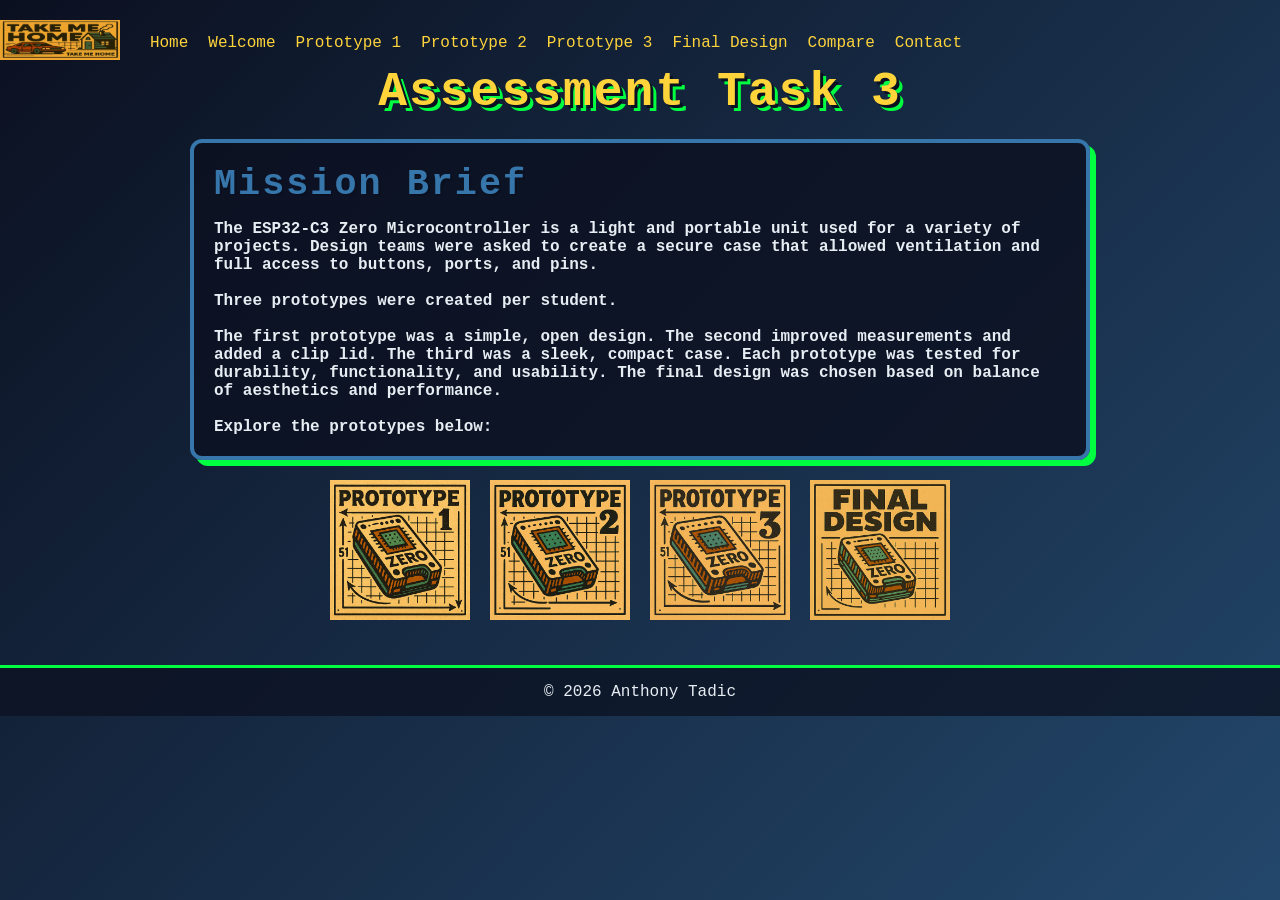
<file: index.html>
<!DOCTYPE html>
<html>
<head>
    <title>The Mission</title>
    <link rel="stylesheet" href="style.css">
</head>

<body>

<!-- ✅ HEADER / NAV BAR -->
<header class="navbar">
    <a href="index.html" class="logo">
        <img src="images/homepage.jpg" alt="Home">
    </a>

    <nav>
        <a href="index.html">Home</a>
        <a href="intro.html">Welcome</a>
        <a href="p1.html">Prototype 1</a>
        <a href="p2.html">Prototype 2</a>
        <a href="p3.html">Prototype 3</a>
        <a href="p4.html">Final Design</a>
        <a href="compare.html">Compare</a>
        <a href="contact.html">Contact</a>
    </nav>
</header>


<h1>Assessment Task 3</h1>



<div class="section">
    <h2>Mission Brief</h2>

    <p>
        <b>The ESP32-C3 Zero Microcontroller is a light and portable unit used for a variety of
        projects. Design teams were asked to create a secure case that allowed
        ventilation and full access to buttons, ports, and pins.<br><br>

        Three prototypes were created per student.<br><br>

        The first prototype was a simple, open design. The second improved measurements and added a clip lid.
        The third was a sleek, compact case.

        Each prototype was tested for durability, functionality, and usability.
        The final design was chosen based on balance of aesthetics and performance.<br><br>

        Explore the prototypes below:</b>
    </p>
</div>

<div class="image-row">
    <a href="p1.html"><img src="images/p1.png"></a>
    <a href="p2.html"><img src="images/p2.png"></a>
    <a href="p3.html"><img src="images/p3.png"></a>
    <a href="p4.html"><img src="images/final.png"></a>
</div>


<footer>
    <p>© 2026 Anthony Tadic</p>
</footer>

</body>
</html>





</body>

</html>
</file>
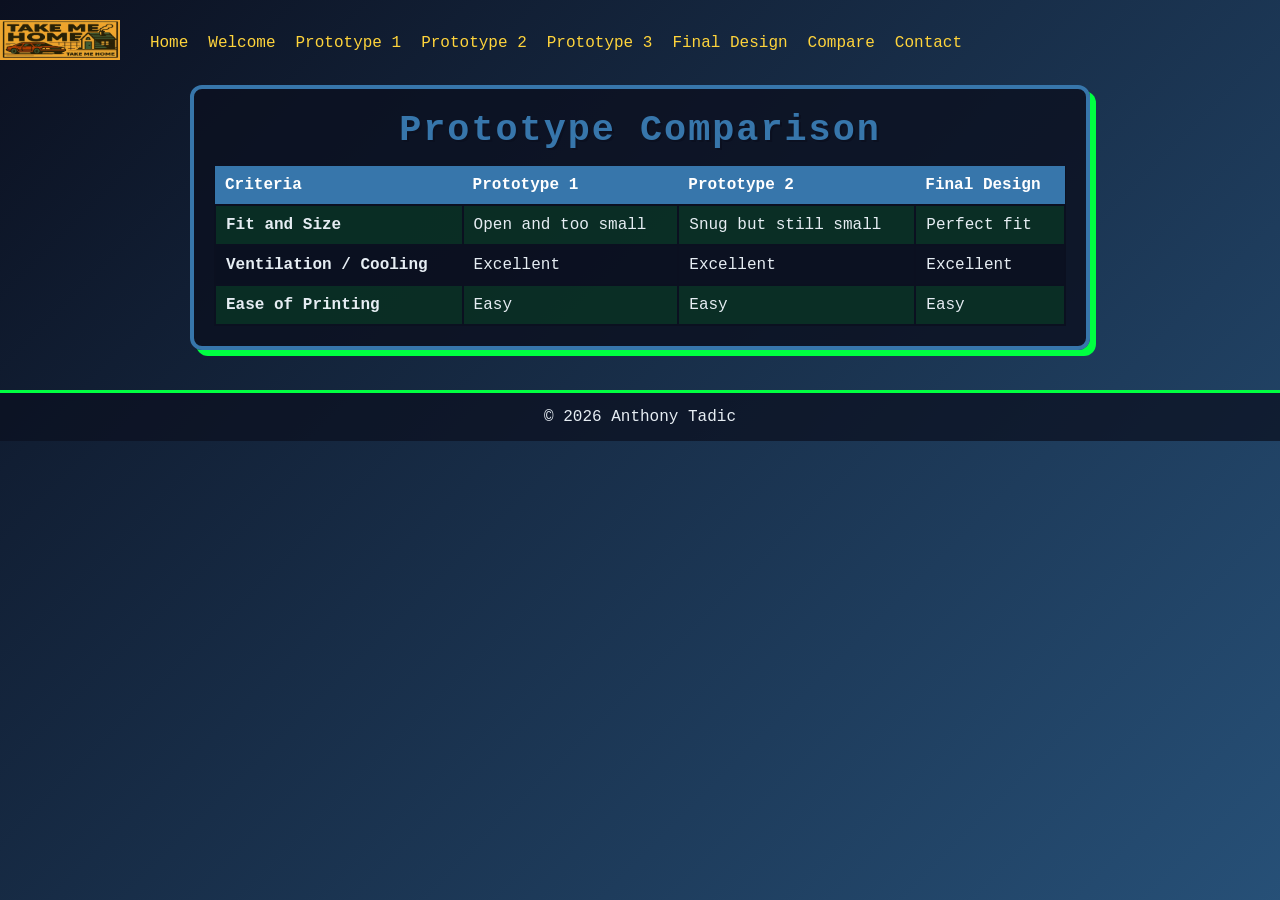
<file: compare.html>
<!DOCTYPE html>
<html>
<head>
    <title>Prototype Comparison</title>
    <link rel="stylesheet" href="style.css">
</head>

<body>

<!-- ✅ HEADER / NAVBAR -->
<header class="navbar">
    <a href="index.html" class="logo">
        <img src="images/homepage.jpg" alt="Home">
    </a>

    <nav>
        <a href="index.html">Home</a>
        <a href="intro.html">Welcome</a>
        <a href="p1.html">Prototype 1</a>
        <a href="p2.html">Prototype 2</a>
        <a href="p3.html">Prototype 3</a>
        <a href="p4.html">Final Design</a>
        <a href="compare.html" class="active">Compare</a>
        <a href="contact.html">Contact</a>
    </nav>
</header>


<!-- ✅ CONTENT -->
<div class="section">
 <h2><center>Prototype Comparison</center></h2>

    <table class="compare-table">
        <tr>
            <th>Criteria</th>
            <th>Prototype 1</th>
            <th>Prototype 2</th>
            <th>Final Design</th>
        </tr>

        <tr>
            <td><strong>Fit and Size</strong></td>
            <td>Open and too small</td>
            <td>Snug but still small</td>
            <td>Perfect fit</td>
        </tr>

        <tr>
            <td><strong>Ventilation / Cooling</strong></td>
            <td>Excellent</td>
            <td>Excellent</td>
            <td>Excellent</td>
        </tr>

        <tr>
            <td><strong>Ease of Printing</strong></td>
            <td>Easy</td>
            <td>Easy</td>
            <td>Easy</td>
        </tr>
    </table>
</div>


<!-- ✅ FOOTER -->
<footer>
    <p>© 2026 Anthony Tadic</p>
</footer>

</body>
</html>
</file>
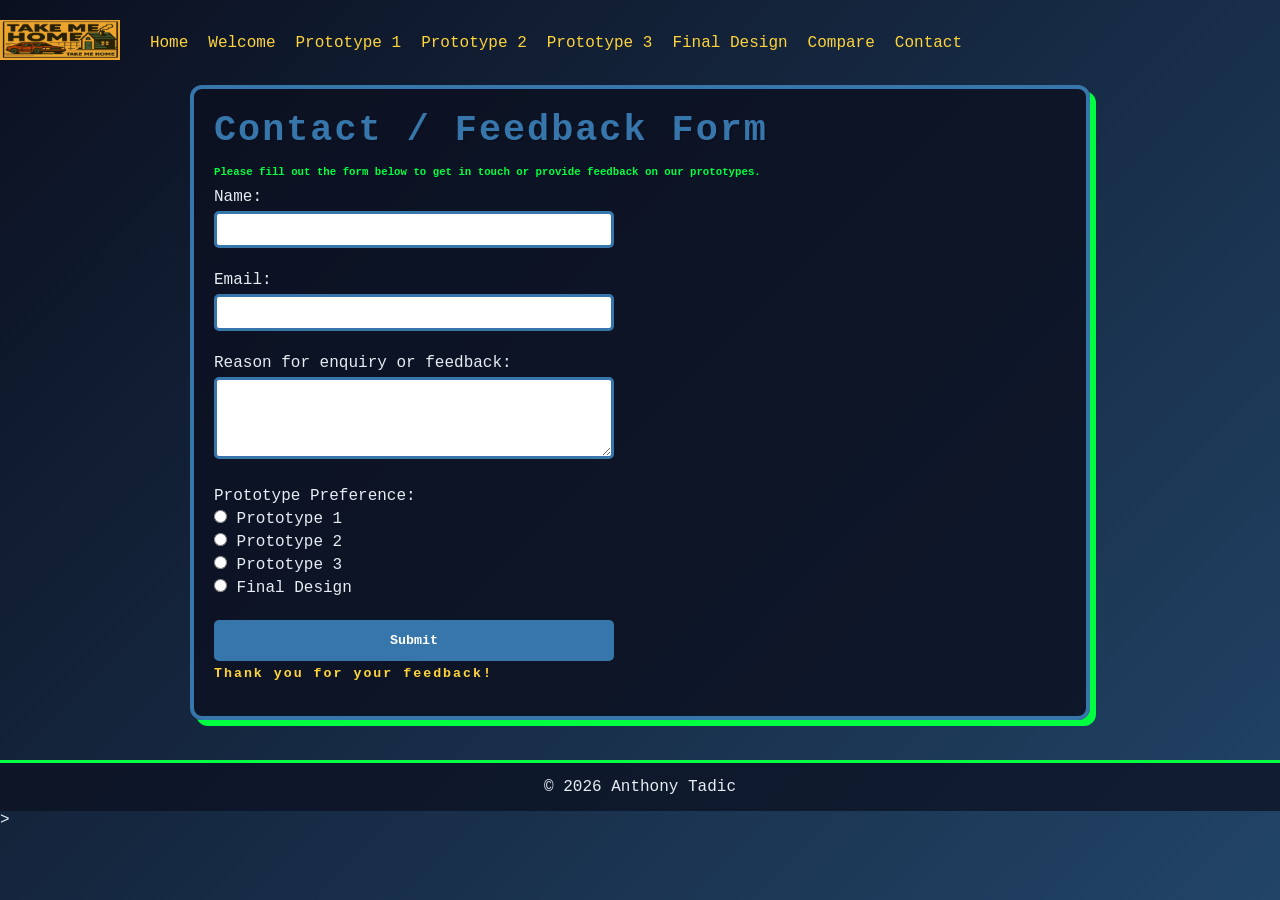
<file: contact.html>
<!DOCTYPE html>
<html>
<head>
    <title>Contact Us</title>
    <link rel="stylesheet" href="style.css">
</head>

<body>

<!-- ✅ HEADER / NAVBAR -->
<header class="navbar">
    <a href="index.html" class="logo">
        <img src="images/homepage.jpg" alt="Home">
    </a>

    <nav>
        <a href="index.html">Home</a>
        <a href="intro.html">Welcome</a>
        <a href="p1.html">Prototype 1</a>
        <a href="p2.html">Prototype 2</a>
        <a href="p3.html">Prototype 3</a>
        <a href="p4.html">Final Design</a>
        <a href="compare.html">Compare</a>
        <a href="contact.html" class="active">Contact</a>
    </nav>
</header>


<!-- ✅ CONTENT -->
<div class="section">
    <h2>Contact / Feedback Form</h2>
    <h6>    Please fill out the form below to get in touch or provide feedback on our prototypes.</center></h6>

    <!-- ✅ FORM -->
    <form action="thankyou.html" method="GET">

        <!-- Name -->
        <label for="name">Name:</label><br>
        <input type="text" id="name" name="name" required><br><br>

        <!-- Email -->
        <label for="email">Email:</label><br>
        <input type="email" id="email" name="email" required><br><br>

        <!-- Reason -->
        <label for="reason">Reason for enquiry or feedback:</label><br>
        <textarea id="reason" name="reason" rows="4" required></textarea><br><br>

        <!-- Prototype Preference -->
        <label>Prototype Preference:</label><br>
        <input type="radio" name="prototype" value="p1"> Prototype 1<br>
        <input type="radio" name="prototype" value="p2"> Prototype 2<br>
        <input type="radio" name="prototype" value="p3"> Prototype 3<br>
        <input type="radio" name="prototype" value="final"> Final Design<br><br>

        <!-- Submit -->
        <input type="submit" value="Submit">
    </form>

    <h5>Thank you for your feedback!</h5>
</div>


<!-- ✅ FOOTER -->
<footer>
    <p>© 2026 Anthony Tadic</p>
</footer>

</body>
</html>>
</file>
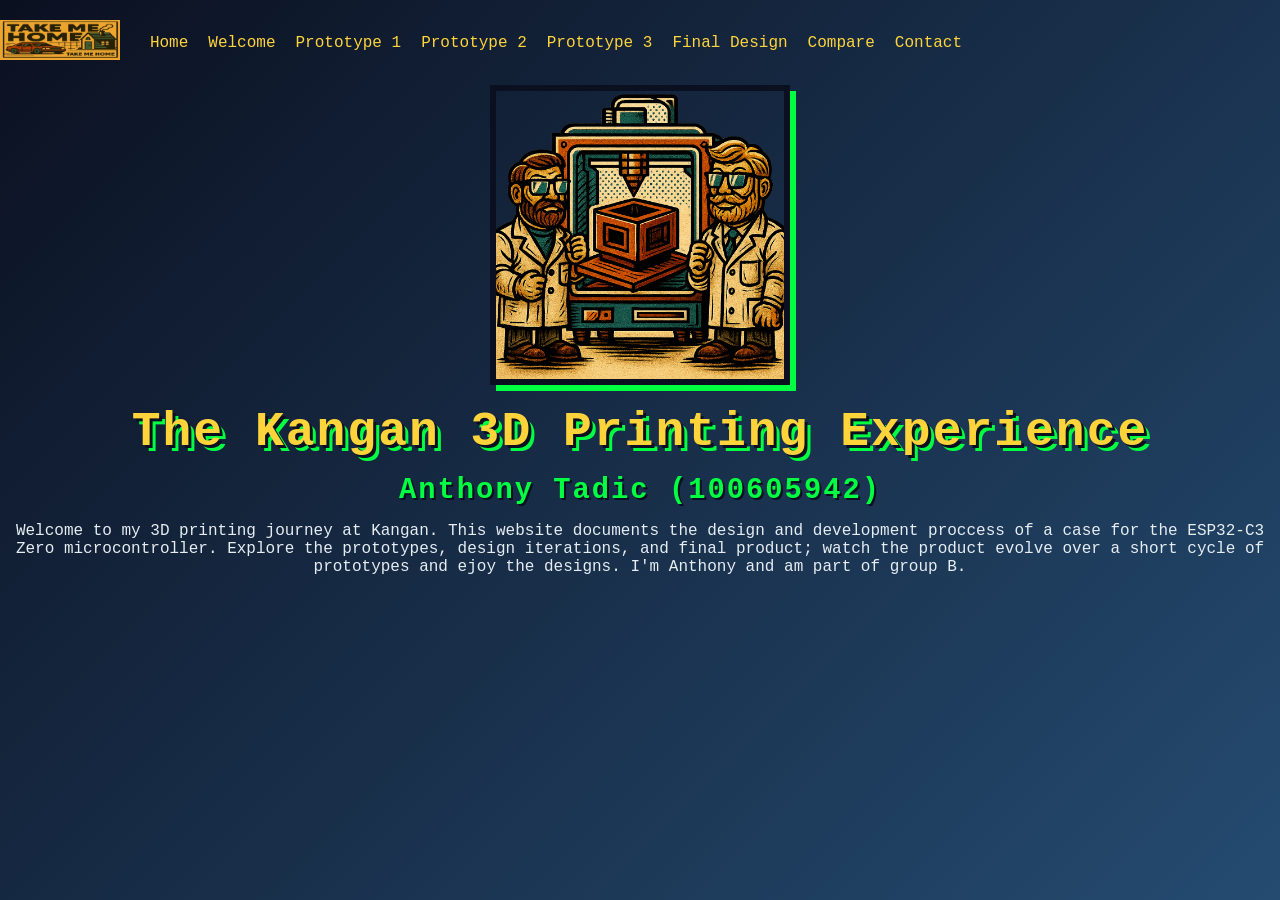
<file: intro.html>
<!DOCTYPE html>
<html>
<head>
    <title>Lets Go!</title>
    <link rel="stylesheet" href="style.css">
</head>

<body>

<!-- ✅ HEADER / NAV BAR -->
<header class="navbar">
    <a href="index.html" class="logo">
        <img src="images/homepage.jpg" alt="Home">
    </a>

    <nav>
        <a href="index.html">Home</a>
        <a href="intro.html">Welcome</a>
        <a href="p1.html">Prototype 1</a>
        <a href="p2.html">Prototype 2</a>
        <a href="p3.html">Prototype 3</a>
        <a href="p4.html">Final Design</a>
        <a href="compare.html">Compare</a>
        <a href="contact.html">Contact</a>
    </nav>
</header>

    <!-- ✅ Clickable Header Image -->
    <a href="index.html">
        <img src="images/header.png" class="header-img" alt="Header">
    </a>

    <h1 class="center-text">The Kangan 3D Printing Experience</h1>
    <h3 class="center-text">Anthony Tadic (100605942)</h3>
<p class="center-text">Welcome to my 3D printing journey at Kangan. This website documents the design and development proccess of a case for the ESP32-C3 Zero microcontroller. Explore the prototypes, design iterations, and final product; watch the product evolve over a short cycle of prototypes and ejoy  the designs. I'm Anthony and am part of group B.</p>
</body>
</html>
</file>
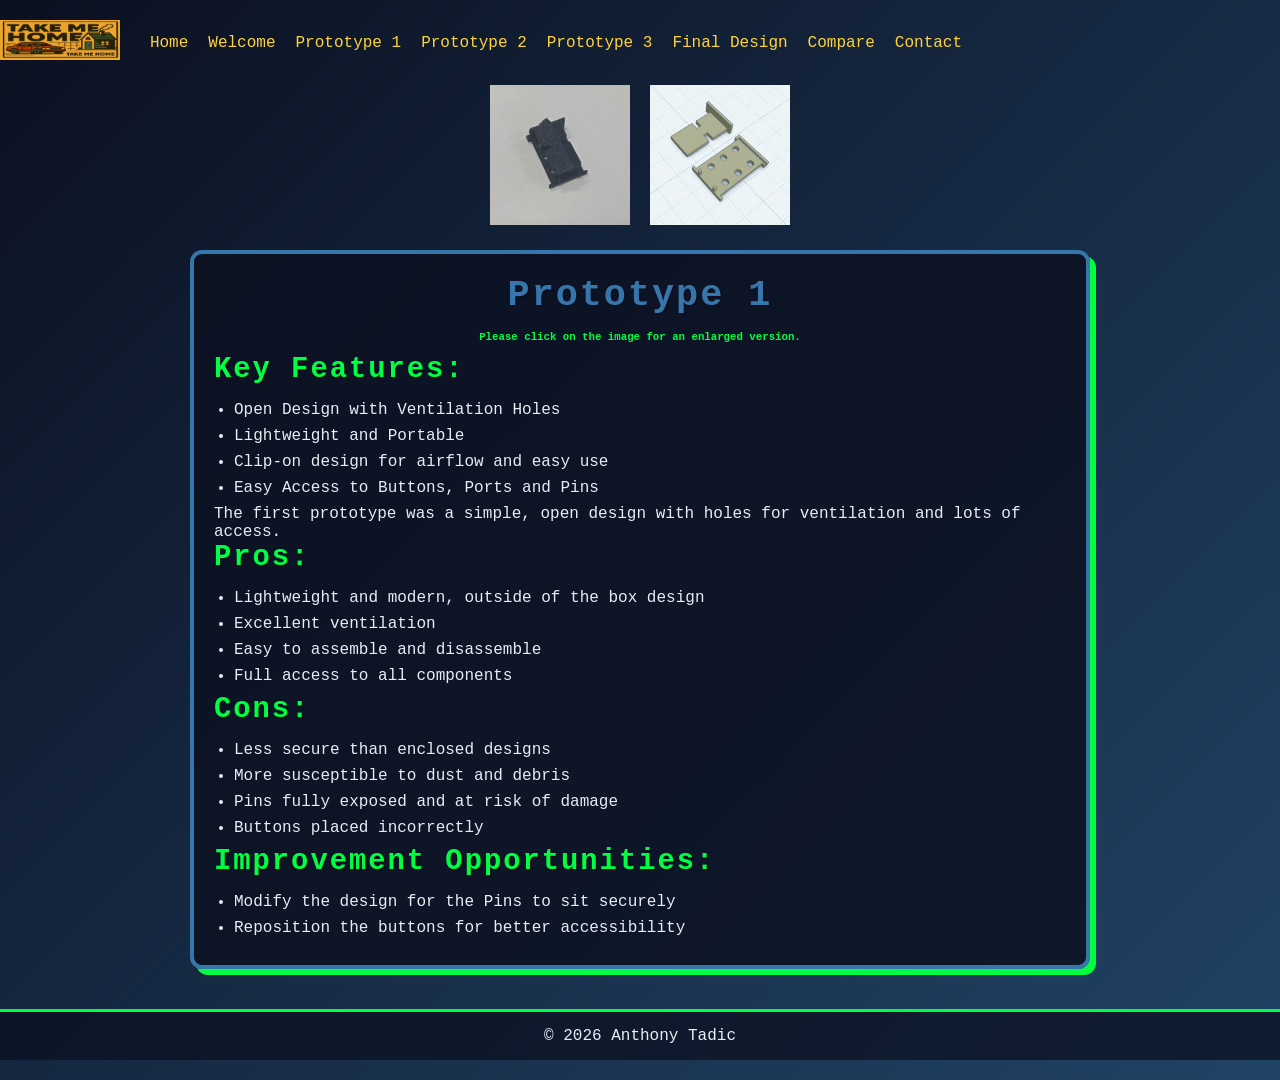
<file: p1.html>
<!DOCTYPE html>
<html>
<head>
    <title>Prototype 1</title>
    <link rel="stylesheet" href="style.css">
</head>

<body>

<!-- ✅ HEADER / NAVBAR -->
<header class="navbar">
    <a href="index.html" class="logo">
        <img src="images/homepage.jpg" alt="Home">
    </a>

    <nav>
        <a href="index.html">Home</a>
        <a href="intro.html">Welcome</a>
        <a href="p1.html">Prototype 1</a>
        <a href="p2.html">Prototype 2</a>
        <a href="p3.html">Prototype 3</a>
        <a href="p4.html">Final Design</a>
        <a href="compare.html">Compare</a>
        <a href="contact.html">Contact</a>
    </nav>
</header>


<!-- ✅ IMAGES -->
<div class="image-row">
    <a href="images/design1.jpg" target="_blank">
        <img src="images/design1.jpg">
    </a>

    <a href="images/design1.1.jpg" target="_blank">
        <img src="images/design1.1.jpg">
    </a>
</div>


<!-- ✅ CONTENT -->
<div class="section">
    <h2> <center>Prototype 1</center></h2>
    <h6> <center>Please click on the image for an enlarged version.</center></h6>

    <h3>Key Features:</h3>
    <ul>
        <li>Open Design with Ventilation Holes</li>
        <li>Lightweight and Portable</li>
        <li>Clip-on design for airflow and easy use</li>
        <li>Easy Access to Buttons, Ports and Pins</li>
    </ul>

    <p>
        The first prototype was a simple, open design with holes for ventilation 
        and lots of access.
    </p>

    <h3>Pros:</h3>
    <ul>
        <li>Lightweight and modern, outside of the box design</li>
        <li>Excellent ventilation</li>
        <li>Easy to assemble and disassemble</li>
        <li>Full access to all components</li>
    </ul>

    <h3>Cons:</h3>
    <ul>
        <li>Less secure than enclosed designs</li>
        <li>More susceptible to dust and debris</li>
        <li>Pins fully exposed and at risk of damage</li>
        <li>Buttons placed incorrectly</li>
    </ul>

    <h3>Improvement Opportunities:</h3>
    <ul>
        <li>Modify the design for the Pins to sit securely</li>
        <li>Reposition the buttons for better accessibility</li>
    </ul>
</div>


<!-- ✅ FOOTER (CLEANED UP) -->
<footer>
    <p>© 2026 Anthony Tadic</p>
</footer>

</body>
</html>
</file>
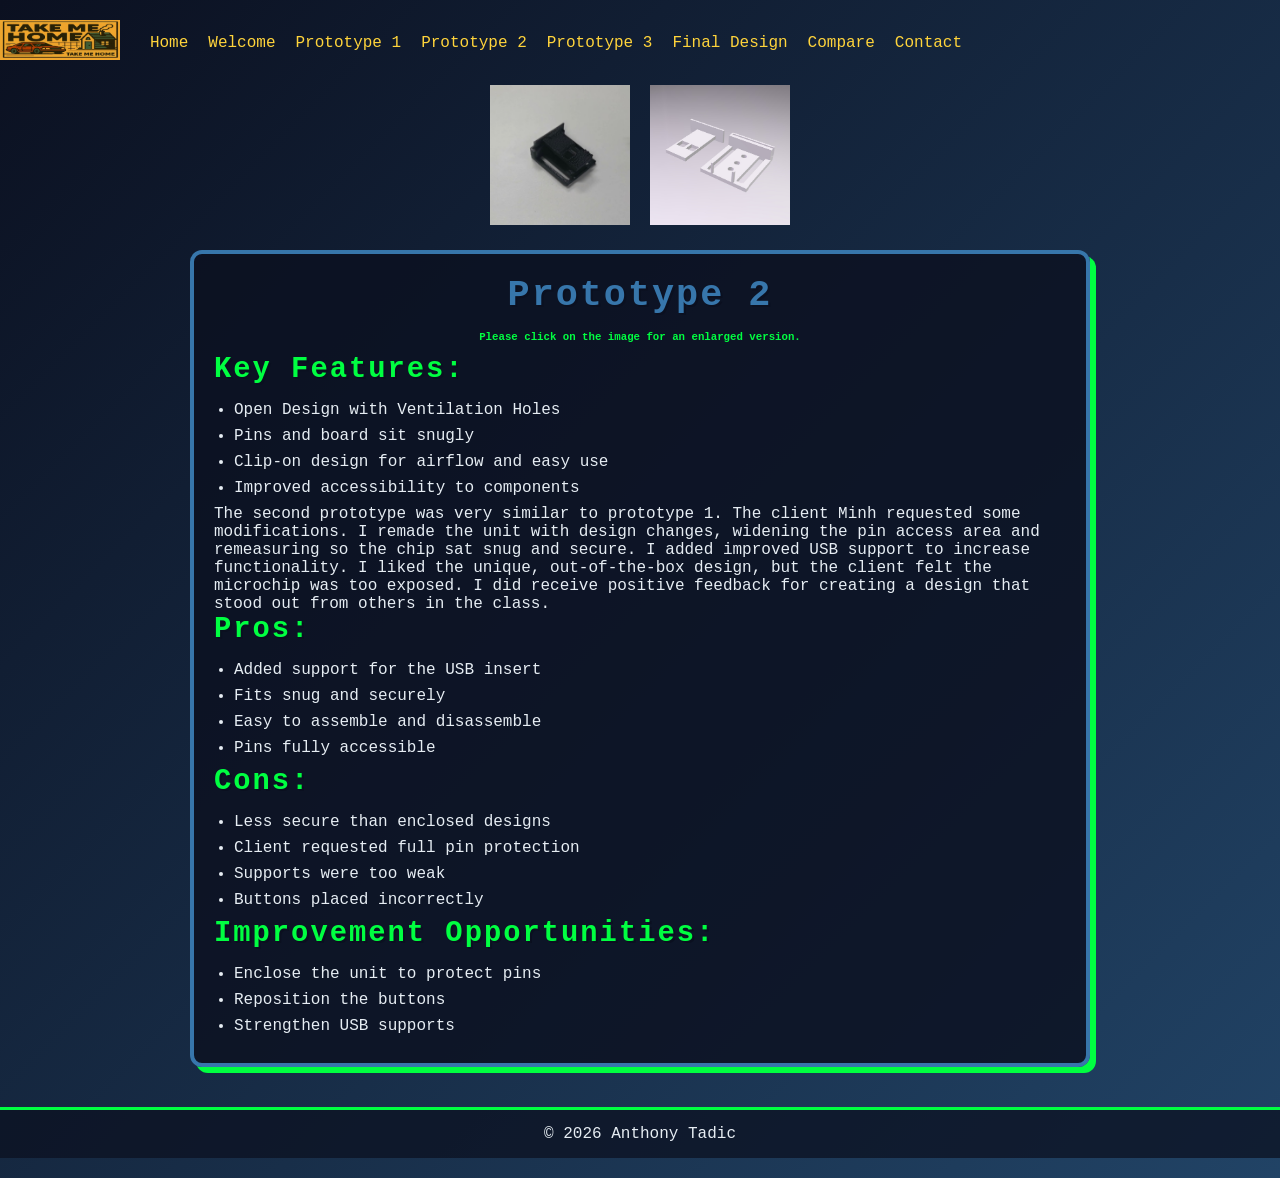
<file: p2.html>
<!DOCTYPE html>
<html>
<head>
    <title>Prototype 2</title>
    <link rel="stylesheet" href="style.css">
</head>

<body>

<!-- ✅ HEADER / NAVBAR -->
<header class="navbar">
    <a href="index.html" class="logo">
        <img src="images/homepage.jpg" alt="Home">
    </a>

    <nav>
        <a href="index.html">Home</a>
        <a href="intro.html">Welcome</a>
        <a href="p1.html">Prototype 1</a>
        <a href="p2.html">Prototype 2</a>
        <a href="p3.html">Prototype 3</a>
        <a href="p4.html">Final Design</a>
        <a href="compare.html">Compare</a>
        <a href="contact.html">Contact</a>
    </nav>
</header>


<!-- ✅ IMAGES -->
<div class="image-row">
    <a href="images/design2.jpg" target="_blank">
        <img src="images/design2.jpg" alt="Design 2">
    </a>

    <a href="images/design2.1.jpg" target="_blank">
        <img src="images/design2.1.jpg" alt="Design 2.1">
    </a>
</div>


<!-- ✅ CONTENT -->
<div class="section">
    <h2> <center>Prototype 2</center></h2>
    <h6> <center>Please click on the image for an enlarged version.</center></h6>

    <h3>Key Features:</h3>
    <ul>
        <li>Open Design with Ventilation Holes</li>
        <li>Pins and board sit snugly</li>
        <li>Clip-on design for airflow and easy use</li>
        <li>Improved accessibility to components</li>
    </ul>

    <p>
        The second prototype was very similar to prototype 1. The client Minh requested some modifications.
        I remade the unit with design changes, widening the pin access area and remeasuring so the chip
        sat snug and secure. I added improved USB support to increase functionality.

        I liked the unique, out-of-the-box design, but the client felt the microchip was too exposed.

        I did receive positive feedback for creating a design that stood out from others in the class.
    </p>

    <h3>Pros:</h3>
    <ul>
        <li>Added support for the USB insert</li>
        <li>Fits snug and securely</li>
        <li>Easy to assemble and disassemble</li>
        <li>Pins fully accessible</li>
    </ul>

    <h3>Cons:</h3>
    <ul>
        <li>Less secure than enclosed designs</li>
        <li>Client requested full pin protection</li>
        <li>Supports were too weak</li>
        <li>Buttons placed incorrectly</li>
    </ul>

    <h3>Improvement Opportunities:</h3>
    <ul>
        <li>Enclose the unit to protect pins</li>
        <li>Reposition the buttons</li>
        <li>Strengthen USB supports</li>
    </ul>
</div>


<!-- ✅ FOOTER -->
<footer>
    <p>© 2026 Anthony Tadic</p>
</footer>

</body>
</html>
</file>
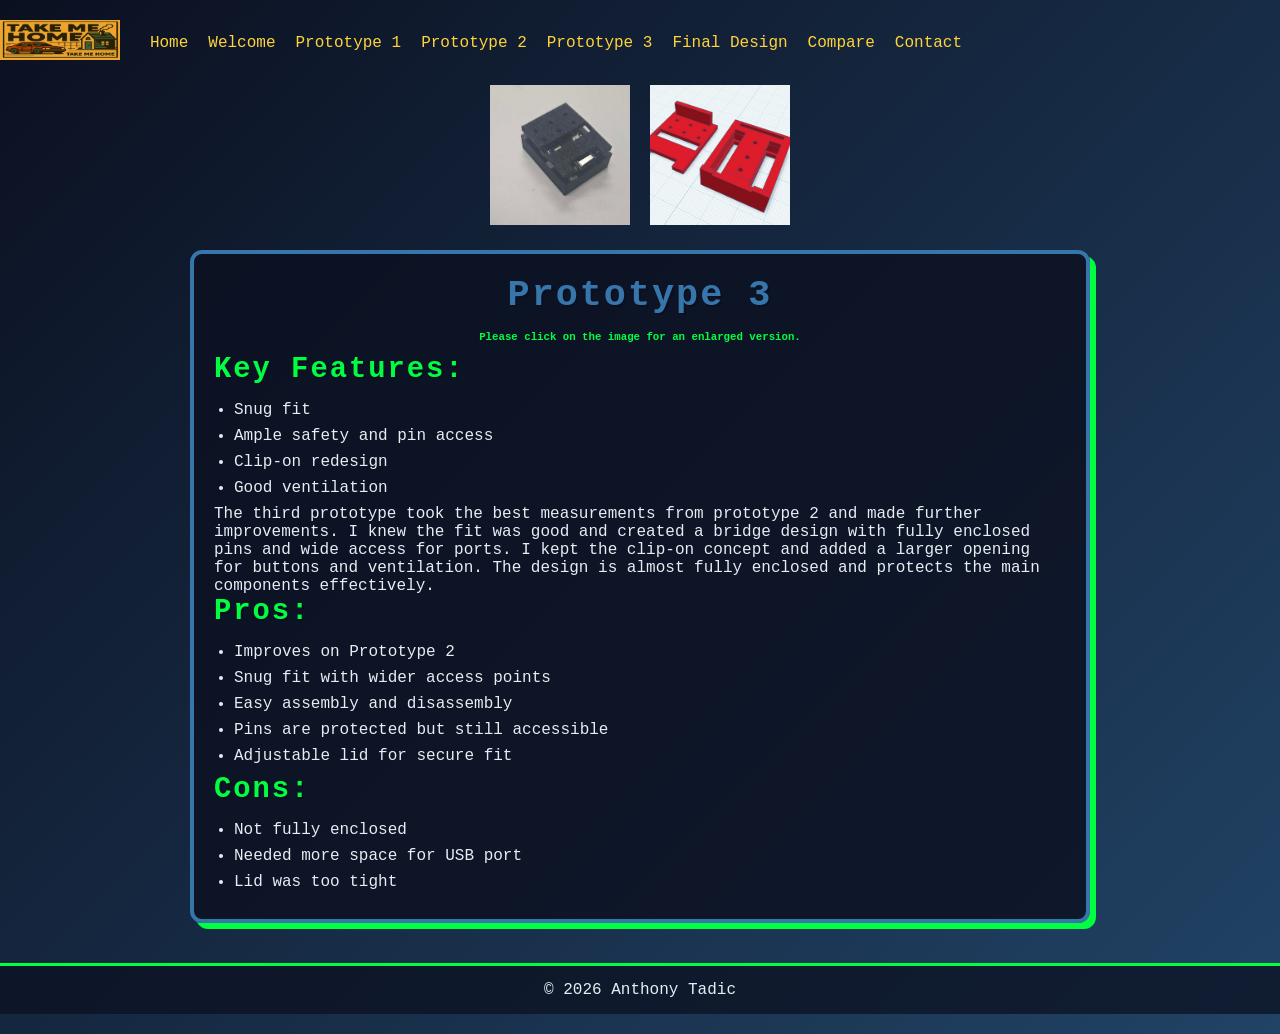
<file: p3.html>
<!DOCTYPE html>
<html>
<head>
    <title>Prototype 3</title>
    <link rel="stylesheet" href="style.css">
</head>

<body>

<!-- ✅ HEADER / NAVBAR -->
<header class="navbar">
    <a href="index.html" class="logo">
        <img src="images/homepage.jpg" alt="Home">
    </a>

    <nav>
        <a href="index.html">Home</a>
        <a href="intro.html">Welcome</a>
        <a href="p1.html">Prototype 1</a>
        <a href="p2.html">Prototype 2</a>
        <a href="p3.html" class="active">Prototype 3</a>
        <a href="p4.html">Final Design</a>
        <a href="compare.html">Compare</a>
        <a href="contact.html">Contact</a>
    </nav>
</header>


<!-- ✅ IMAGES -->
<div class="image-row">
    <a href="images/design3.jpg" target="_blank">
        <img src="images/design3.jpg" alt="Prototype 3 Image 1">
    </a>

    <a href="images/design3.1.jpg" target="_blank">
        <img src="images/design3.1.jpg" alt="Prototype 3 Image 2">
    </a>
</div>


<!-- ✅ CONTENT -->
<div class="section">
    <h2> <center>Prototype 3</center></h2>
    <h6> <center>Please click on the image for an enlarged version.</center></h6>

    <h3>Key Features:</h3>
    <ul>
        <li>Snug fit</li>
        <li>Ample safety and pin access</li>
        <li>Clip-on redesign</li>
        <li>Good ventilation</li>
    </ul>

    <p>
        The third prototype took the best measurements from prototype 2 and made further improvements. 
        I knew the fit was good and created a bridge design with fully enclosed pins and wide access for ports.
        I kept the clip-on concept and added a larger opening for buttons and ventilation.

        The design is almost fully enclosed and protects the main components effectively.
    </p>

    <h3>Pros:</h3>
    <ul>
        <li>Improves on Prototype 2</li>
        <li>Snug fit with wider access points</li>
        <li>Easy assembly and disassembly</li>
        <li>Pins are protected but still accessible</li>
        <li>Adjustable lid for secure fit</li>
    </ul>

    <h3>Cons:</h3>
    <ul>
        <li>Not fully enclosed</li>
        <li>Needed more space for USB port</li>
        <li>Lid was too tight</li>
    </ul>
</div>


<!-- ✅ FOOTER -->
<footer>
    <p>© 2026 Anthony Tadic</p>
</footer>

</body>
</html>
</file>
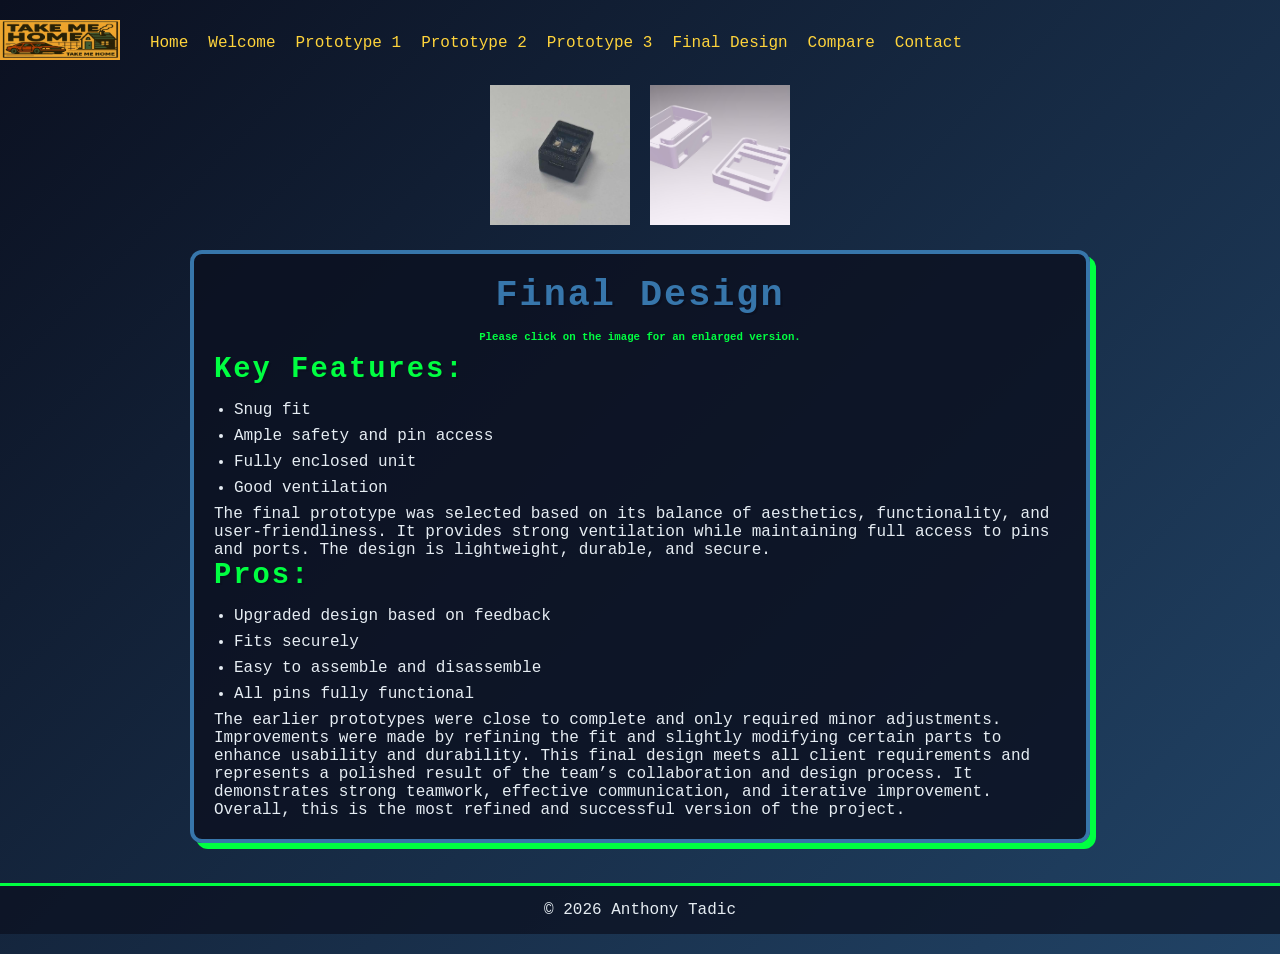
<file: p4.html>
<!DOCTYPE html>
<html>
<head>
    <title>Final Design</title>
    <link rel="stylesheet" href="style.css">
</head>

<body>

<!-- ✅ HEADER / NAVBAR -->
<header class="navbar">
    <a href="index.html" class="logo">
        <img src="images/homepage.jpg" alt="Home">
    </a>

    <nav>
        <a href="index.html">Home</a>
        <a href="intro.html">Welcome</a>
        <a href="p1.html">Prototype 1</a>
        <a href="p2.html">Prototype 2</a>
        <a href="p3.html">Prototype 3</a>
        <a href="p4.html" class="active">Final Design</a>
        <a href="compare.html">Compare</a>
        <a href="contact.html">Contact</a>
    </nav>
</header>


<!-- ✅ IMAGES -->
<div class="image-row">
    <a href="images/design4.jpg" target="_blank">
        <img src="images/design4.jpg" alt="Final Design Image 1">
    </a>

    <a href="images/design4.1.jpg" target="_blank">
        <img src="images/design4.1.jpg" alt="Final Design Image 2">
    </a>
</div>


<!-- ✅ CONTENT -->
<div class="section">
    <h2><center>Final Design</center></h2>
    <h6><center>Please click on the image for an enlarged version.</center></h6>

    <h3>Key Features:</h3>
    <ul>
        <li>Snug fit</li>
        <li>Ample safety and pin access</li>
        <li>Fully enclosed unit</li>
        <li>Good ventilation</li>
    </ul>

    <p>
        The final prototype was selected based on its balance of aesthetics, functionality,
        and user-friendliness. It provides strong ventilation while maintaining full access
        to pins and ports. The design is lightweight, durable, and secure.
    </p>

    <h3>Pros:</h3>
    <ul>
        <li>Upgraded design based on feedback</li>
        <li>Fits securely</li>
        <li>Easy to assemble and disassemble</li>
        <li>All pins fully functional</li>
    </ul>

    <p>
        The earlier prototypes were close to complete and only required minor adjustments.
        Improvements were made by refining the fit and slightly modifying certain parts to
        enhance usability and durability.

        This final design meets all client requirements and represents a polished result
        of the team’s collaboration and design process. It demonstrates strong teamwork,
        effective communication, and iterative improvement.

        Overall, this is the most refined and successful version of the project.
    </p>
</div>


<!-- ✅ FOOTER -->
<footer>
    <p>© 2026 Anthony Tadic</p>
</footer>

</body>
</html>
</file>
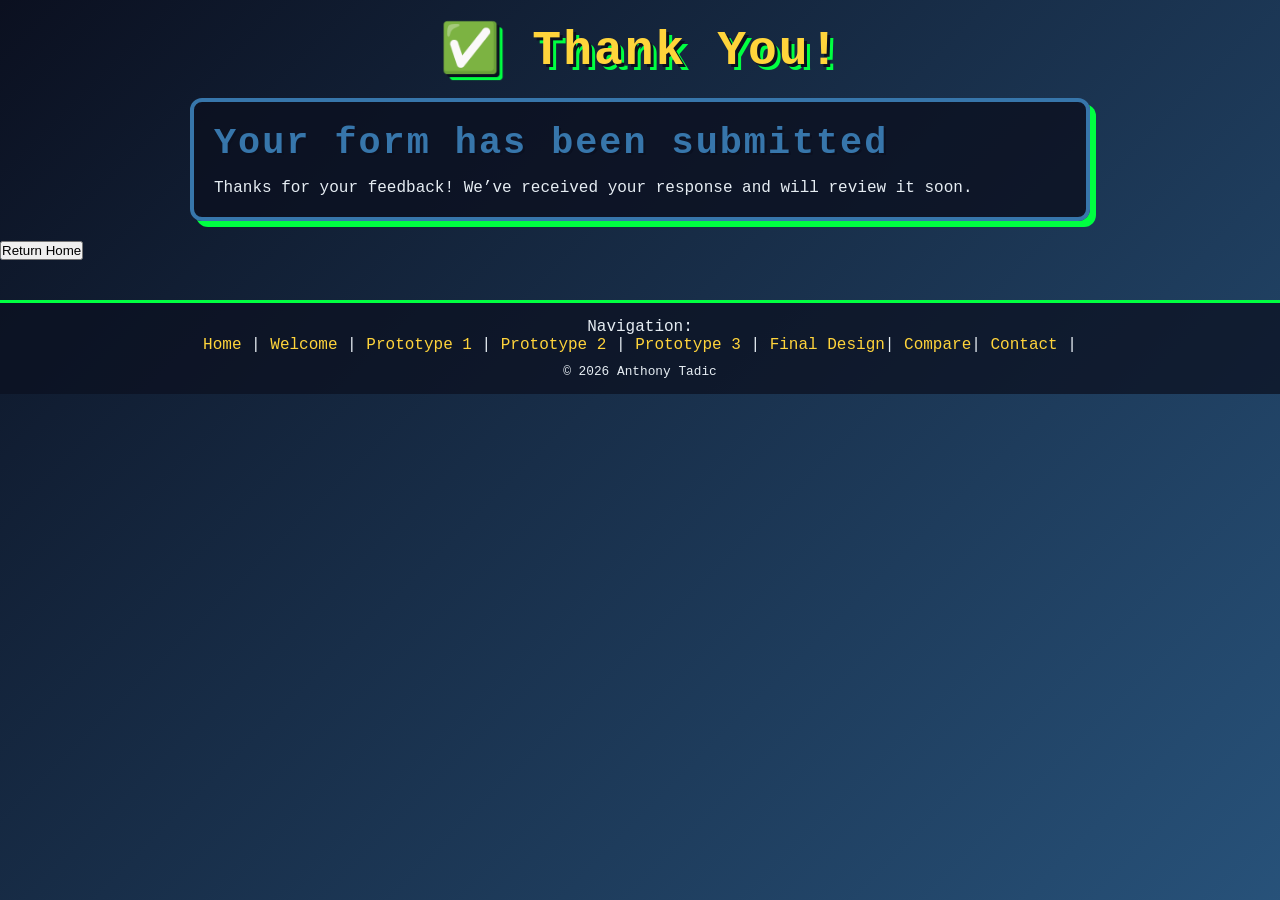
<file: thankyou.html>
<!DOCTYPE html>
<html>
<head>
    <title>Thank You</title>
    <link rel="stylesheet" href="style.css">
</head>

<body>

    <h1>✅ Thank You!</h1>

    <div class="section">
        <h2>Your form has been submitted</h2>

        <p>
            Thanks for your feedback! We’ve received your 
            response and will review it soon.
        </p>
    </div>

    <a href="index.html">
        <button>Return Home</button>
    </a>

</body>

<footer>
    <p>Navigation:</p>

     <a href="index.html">Home</a> |
    <a href="intro.html">Welcome</a> |
    <a href="p1.html">Prototype 1</a> |
    <a href="p2.html">Prototype 2</a> |
    <a href="p3.html">Prototype 3</a> |
    <a href="p4.html">Final Design</a>|
    <a href="compare.html">Compare</a>|
    <a href="contact.html">Contact </a>|

    <p style="margin-top:10px; font-size:0.8em;">
        © 2026 Anthony Tadic
    </p>
    
</footer>
</html>
</file>
<file: style.css>
/* RESET */
* {
    margin: 0;
    padding: 0;
    box-sizing: border-box;
}

/* BODY (fix navbar shift issue) */
body {
    font-family: "Courier New", monospace;
    background: linear-gradient(135deg, #0b1020, #3776ab, #00ff41);
    background-size: 400% 400%;
    color: #e6edf3;

    padding: 20px 0;   /* ✅ fixed (no left/right push) */
}

/* NAVBAR (full width now) */
.navbar {
    display: flex;
    align-items: center;
    justify-content: flex-start;
}

.navbar nav {
    display: flex;
    gap: 20px;
    margin-left: 30px;
}

.navbar nav a:hover {
    text-decoration: underline;
}

.active {
    color: #ffd43b;
}

/* LOGO */
.logo img {
    height: 40px;   /* ✅ slightly smaller */
}

/* HEADINGS */
 h2, h3, h4, h5 {
    text-align: left;
    font-weight: bold;
    margin-bottom: 15px;
    letter-spacing: 2px;
}h1 {
    text-align: center;
    font-weight: bold;
    margin-bottom: 15px;
    letter-spacing: 2px;
}

h1 {
    font-size: 3em;
    color: #ffd43b;
    text-shadow: 3px 3px 0 #0b1020, 6px 6px 0 #00ff41;
}

h2 {
    font-size: 2.3em;
    color: #3776ab;
    text-shadow: 2px 2px 0 #0b1020;
}

h3 {
    font-size: 1.8em;
    color: #00ff41;
    text-shadow: 2px 2px 0 #0b1020;
}

h5 {
    color: #ffd43b;
}

h6 {
    text-align: left;
    color: #00ff41;
    margin-bottom: 10px;
}

/* SECTION (main content box) */
.section {
    max-width: 900px;
    margin: 20px auto;
    padding: 20px;

    text-align: left;

    background: rgba(11, 16, 32, 0.82);
    border: 4px solid #3776ab;
    border-radius: 12px;
    box-shadow: 6px 6px 0 #00ff41;
}

/* LINKS */
a {
    color: #ffd43b;
    text-decoration: none;
}

a:hover {
    color: #00ff41;
    text-shadow: 0 0 5px #00ff41;
}

/* LISTS */
ul {
    margin-left: 20px;
}

li {
    margin-bottom: 8px;
}

/* IMAGE ROW */
.image-row {
    display: flex;
    justify-content: center;
    gap: 20px;
    margin: 20px 0;
}

.image-row img {
    width: 140px;
    height: 140px;
    object-fit: cover;
}

/* HEADER IMAGE (✅ smaller now) */
.header-img {
    display: block;
    width: 300px;        /* ✅ MUCH smaller */
    max-width: 80%;
    margin: 20px auto;
    height: auto;

    border: 6px solid #0b1020;
    box-shadow: 6px 6px 0 #00ff41;
}

/* CENTER TEXT */
.center-text {
    text-align: center;
}

/* FORM */
form {
    text-align: left;
}

input, textarea {
    width: 100%;
    max-width: 400px;
    padding: 8px;
    margin: 5px 0;

    border: 3px solid #3776ab;
    border-radius: 5px;
    font-family: "Courier New", monospace;
}

/* RADIO BUTTONS */
input[type="radio"] {
    width: auto;
}

/* SUBMIT BUTTON */
input[type="submit"] {
    background: #3776ab;
    color: #ffffff;
    font-weight: bold;
    cursor: pointer;
    padding: 10px 15px;
}

input[type="submit"]:hover {
    background: #ffd43b;
    color: #0b1020;
}

/* TABLE */
table {
    width: 100%;
    border-collapse: collapse;
    background: rgba(11,16,32,0.88);
}

th {
    background: #3776ab;
    color: #ffffff;
    padding: 10px;
}

td {
    padding: 10px;
    border: 2px solid #0b1020;
}

tr:nth-child(even) {
    background: rgba(0,255,65,0.12);
}

/* FOOTER */
footer {
    text-align: center;
    margin-top: 40px;
    padding: 15px;
    border-top: 3px solid #00ff41;
    background: rgba(11,16,32,0.75);
}

/* FOOTER IMAGE */
footer img {
    width: 250px;   /* ✅ smaller */
    margin: 20px auto;
    display: block;

    border: 6px solid #0b1020;
    box-shadow: 5px 5px 0 #00ff41;
}

.center-img {
    display: block;
    margin-left: auto;
    margin-right: auto;

    width: 400px;     /* ✅ adjust size here */
    max-width: 80%;   /* ✅ keeps it responsive */
    height: auto;

    border: 6px solid #0b1020;
    padding: 10px;
    background: #e6edf3;
    box-shadow: 8px 8px 0 #00ff41;
}
</file>
